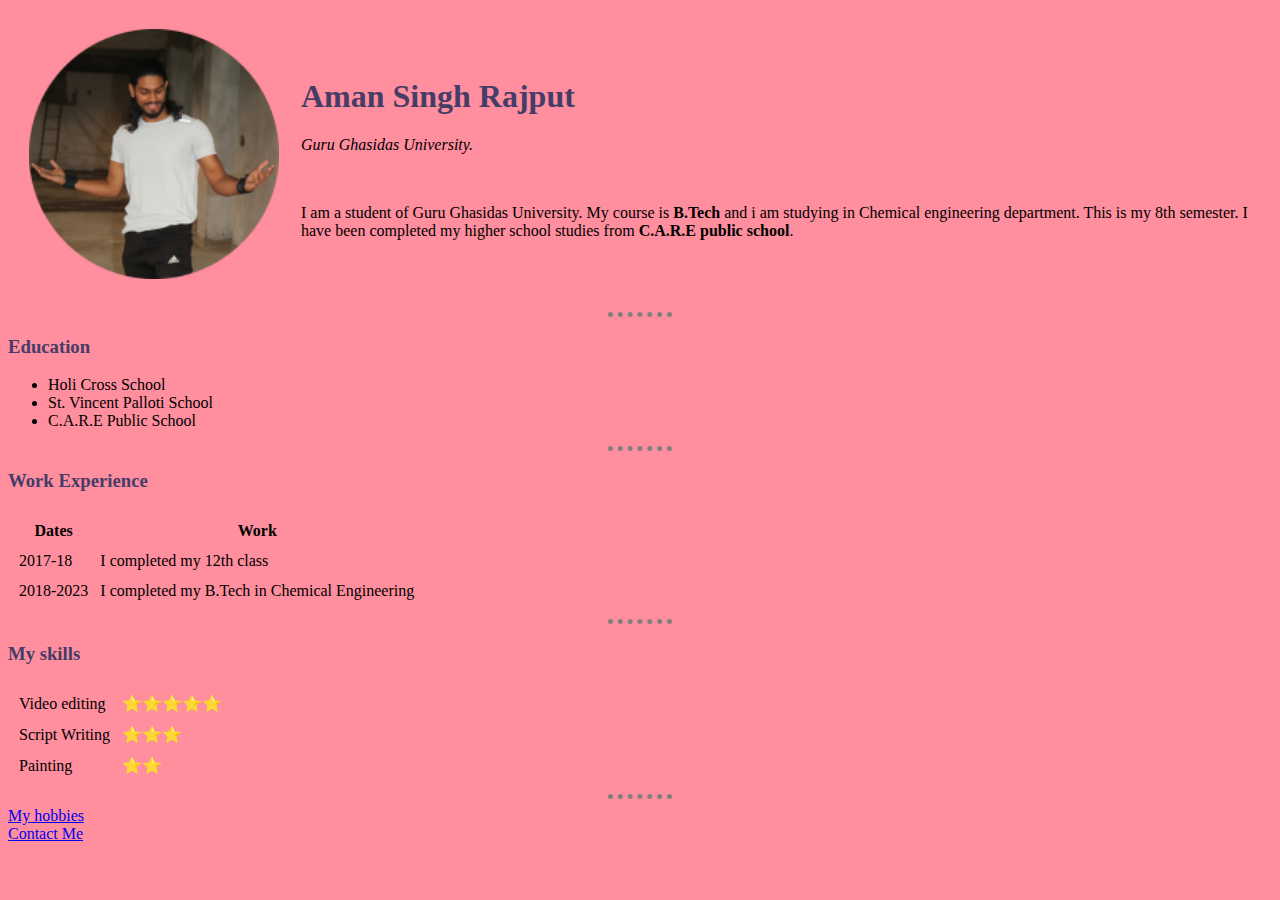
<file: index.html>
<!DOCTYPE html>
<head>
    <meta charset="UTF-8">
    <title>Aman's Personal Site</title>
    <link rel="stylesheet" href="css/styles.css">
</head>
<body>
    <table cellspacing="20">
     <tr>
        <td><img src="images/avi.png" width="250" height="250" alt="Aman singh's personal picture"></td>
        <td> <h1>Aman Singh Rajput</h1>
            <p><em>Guru Ghasidas University.</em></p>
            <br>
            <p>I am a student of Guru Ghasidas University. My course is <strong>B.Tech</strong> and i am studying in Chemical engineering department. This is my 
            8th semester. I have been completed my higher school studies from <strong>C.A.R.E public school</strong>.</p></td>
     </tr>
    </table>
<hr>
<h3>Education</h3>
<ul>
    <li>Holi Cross School</li>
    <li>St. Vincent Palloti School</li>
    <li>C.A.R.E Public School</li>
</ul>
<hr>
<h3>Work Experience</h3>
<table cellspacing="10">
    <thead>
        <th>Dates</th>
        <th>Work</th>
    </thead>
    <tbody>
        <tr>
            <td>2017-18</td>
            <td>I completed my 12th class</td>
                </tr>
                <tr>
            <td>2018-2023</td>
            <td>I completed my B.Tech in Chemical Engineering</td>
                </tr>
    </tbody>
</table>
<hr>
<h3>My skills</h3>
<table cellspacing="10">        
        <tr>
    <td>Video editing</td>
    <td>⭐⭐⭐⭐⭐</td>
        </tr>
<tr>
    <td>Script Writing</td>
    <td>⭐⭐⭐</td>
</tr>
<tr>
    <td>Painting</td>
    <td>⭐⭐</td>
</tr>
</table>
<hr>
<a href="My Hobbies.html">My hobbies</a>
<br>
<a href="Contact Me.html">Contact Me</a>
</body>
</html>
</file>
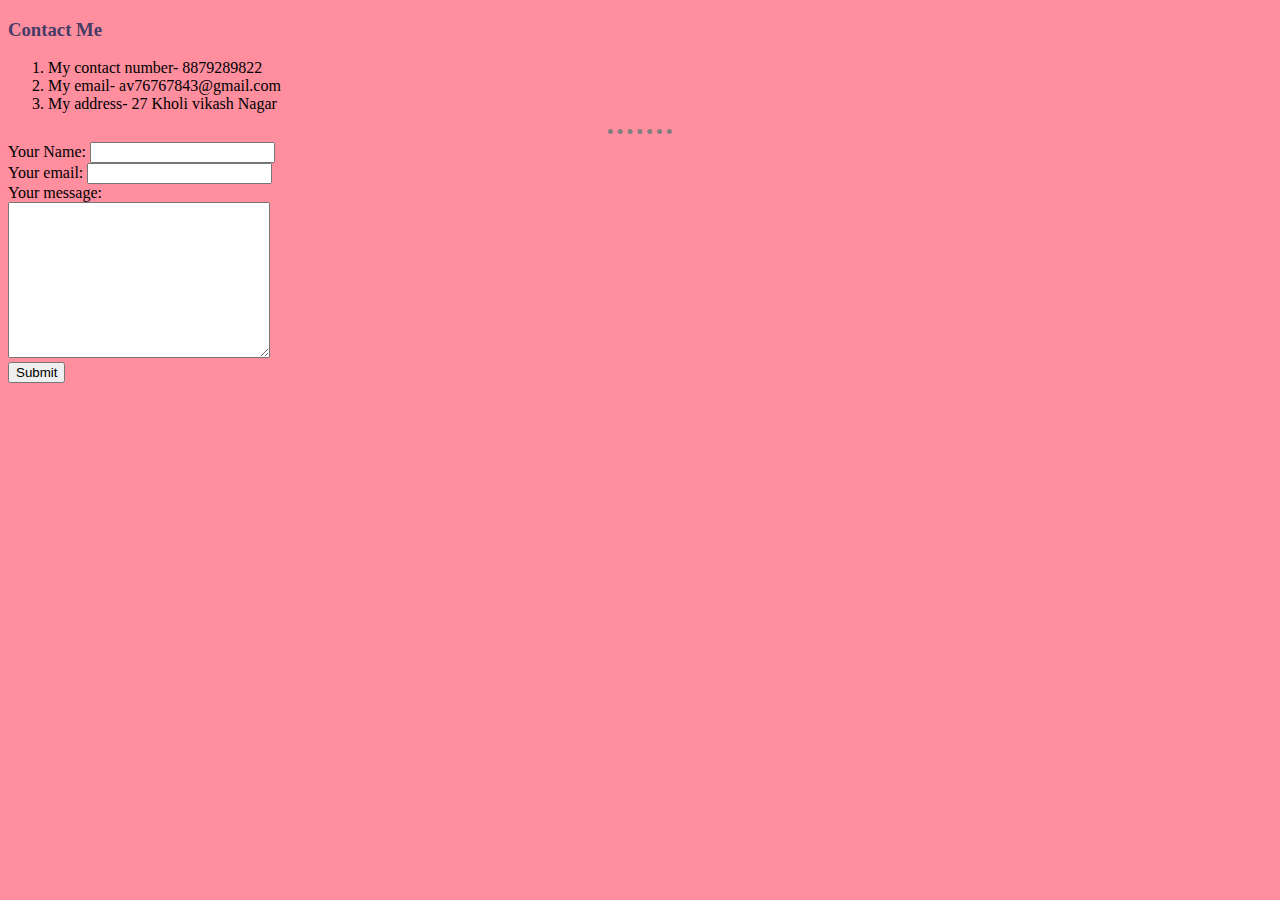
<file: Contact Me.html>
<!DOCTYPE html>
<head>
    <meta charset="UTF-8">
    <title>Document</title>
    <link rel="stylesheet" href="css/styles.css">
</head>
<body>
    <h3>Contact Me</h3>
<ol>
    <li>My contact number- 8879289822</li>
    <li>My email- av76767843@gmail.com</li>
    <li>My address- 27 Kholi vikash Nagar </li>
</ol>
<hr>
<form action="mailto:avi220743@gmail.com" method="post" enctype="text/plain">
<label>Your Name:</label>
<input type="text" name="YourName" value=""><br>
<label>Your email:</label>
<input type="email" name="YourEmail" value=""><br>
<label>Your message:</label><br>
<textarea name="YourMessage" id="" cols="30" rows="10"></textarea><br>
<input type="submit" name="">
</form>
</body>
</html>
</file>
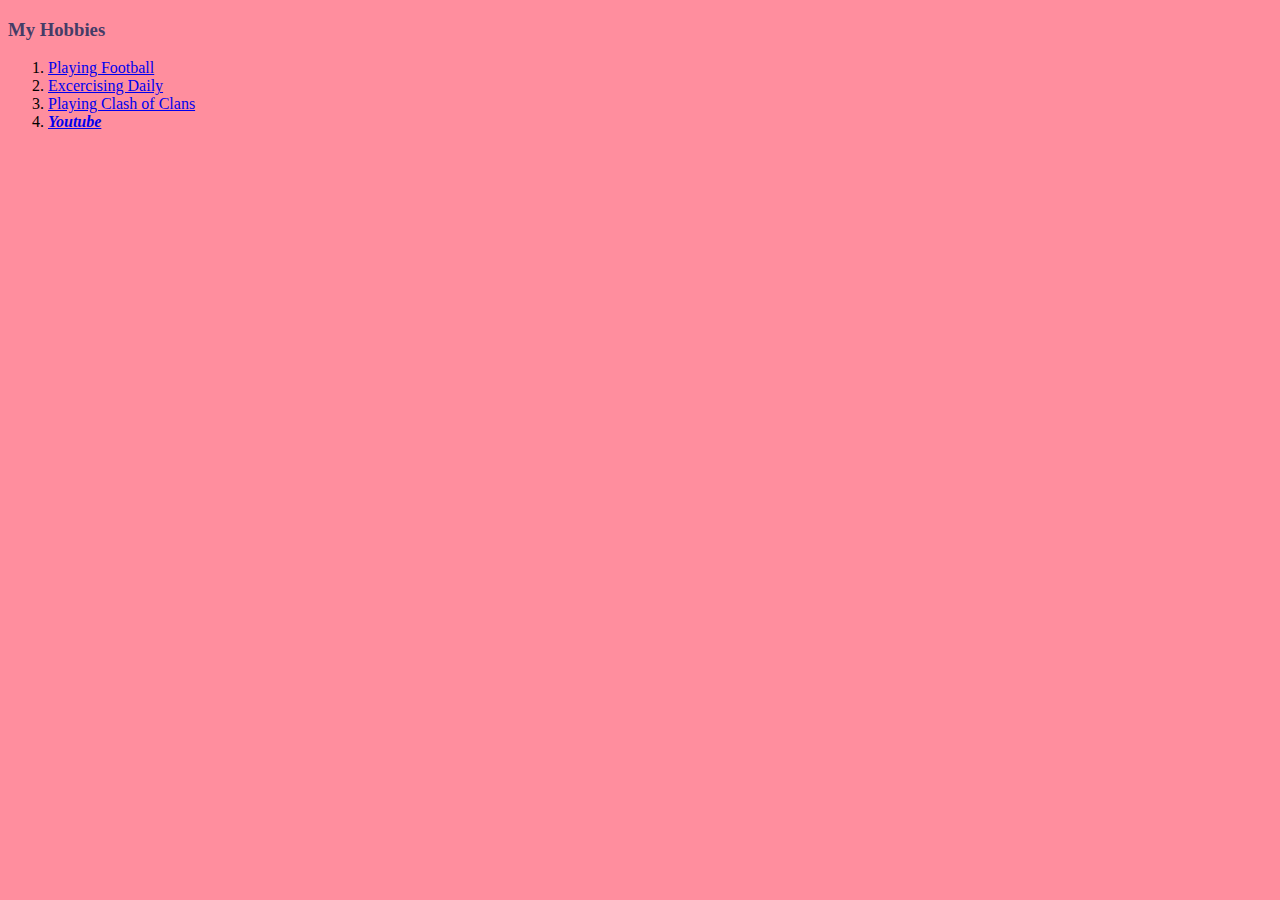
<file: My Hobbies.html>
<!DOCTYPE html>
<head>
    <meta charset="UTF-8">
    <title>My hobbies</title>
    <link rel="stylesheet" href="css/styles.css">
</head>
<body>
    <h3>My Hobbies</h3>
<ol>
    <li><a href="https://www.youtube.com/watch?v=QfTBsvSaDns">Playing Football</a></li>
    <li><a href="https://www.youtube.com/watch?v=8PwoytUU06g">Excercising Daily</a></li>
    <li><a href="https://www.youtube.com/watch?v=7nx5z-bZyO8">Playing Clash of Clans</a></li>
    <li><strong><a href="https://www.youtube.com/channel/UCgThW38bOnauNWA1kB32Zzw"><em>Youtube</em></a></a></strong></li>
</ol>
</body>
</html>
</file>
<file: css/styles.css>
body {
    background-color: #FF8E9E;
}
hr {
    
    border-style: none;
    border-top-style: dotted;
    border-color: grey;
    border-width: 5px;
    width: 5%; 
}
h1 {
    color: #453C67;
}
h3 {
    color: #453C67;
}
</file>
